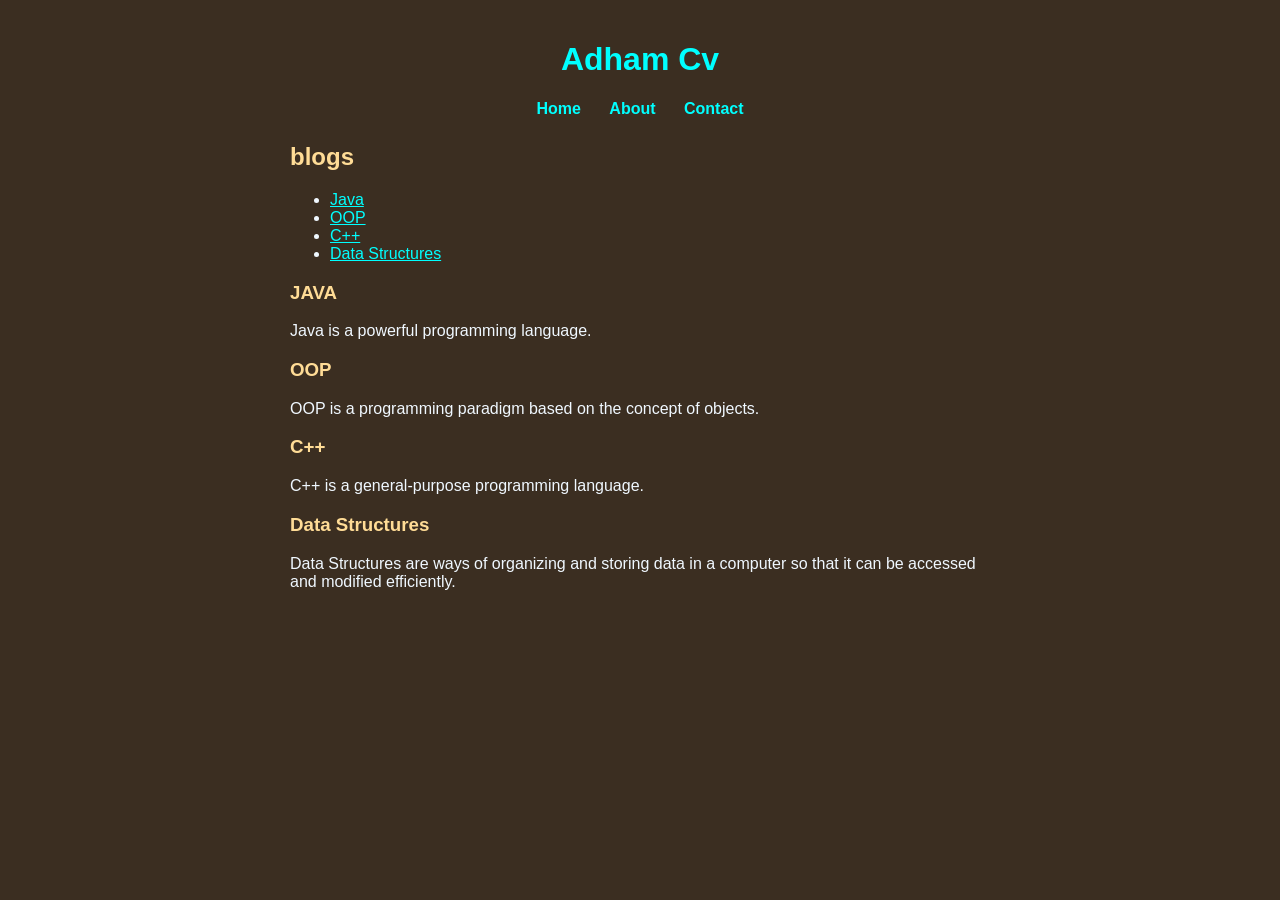
<file: index.html>
<!DOCTYPE html>
<html lang="en">
<head>
    <meta charset="UTF-8">
    <meta name="viewport" content="width=device-width, initial-scale=1.0">
    <title>Adham Cv</title>
    <link rel="stylesheet" href="css/Stylesheet.css">
</head>
<body>
    <header>
        <h1>Adham Cv</h1>
        <nav>
            <a href="index.html">Home</a>
            <a href="about.html">About</a>
            <a href="contact.html">Contact</a>
        </nav>
    </header>
    <main>
        <section>
            <h2 id="blogs"> blogs</h2>
                
            <ul>
                
                <li> <a href="#java"> Java</a></li>
                <li><a href="#oop">OOP</a></li>
                <li><a href="#cpp">C++</a></li>
                <li><a href="#data-structures">Data Structures</a></li> 
                
            </ul>


            
                <h3 id="java">JAVA</h3>
                <P>Java is a powerful programming language.</P>
            

         
                <h3 id="oop">OOP</h3>
                <P>OOP is a programming paradigm based on the concept of objects.</P>
           
            <h3 id="cpp" >C++</h3>
                <P>C++ is a general-purpose programming language.</P>

                <h3 id="data-structures">Data Structures</h3>
                <P>Data Structures are ways of organizing and storing data in a computer so that it can be accessed and modified efficiently.</P>


        </section>
    </main>
</body>
</html>
</file>
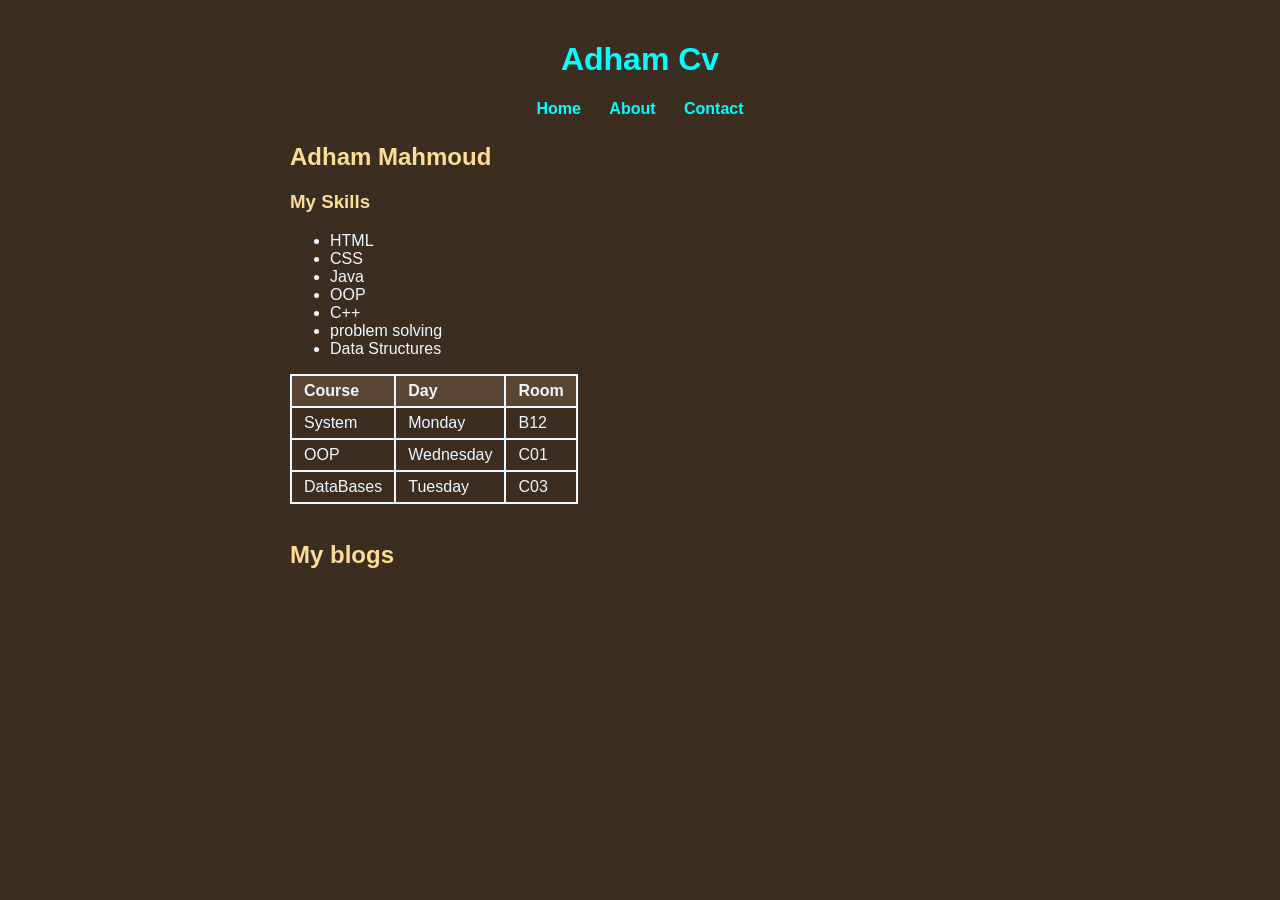
<file: about.html>
<!DOCTYPE html>
<html lang="en">

<head>
    <meta charset="UTF-8">
    <meta name="viewport" content="width=device-width, initial-scale=1.0">
    <title>Adham Cv</title>
    <link rel="stylesheet" href="/css/Stylesheet.css">
</head>
<style>
    table {

        table,
        th,
        td {
            border: solid 4px black;
            width: 60%;
            border-collapse: collapse;
        }
</style>

<body>
    <header>
        <h1>Adham Cv</h1>
        <nav>
            <a href="index.html">Home</a>
            <a href="about.html">About</a>
            <a href="contact.html">Contact</a>
        </nav>
    </header>
    <main>
        <h2>Adham Mahmoud</h2>
        <h3>My Skills</h3>
        <ul>
            <li>HTML</li>
            <li>CSS</li>
            <li>Java</li>
            <li>OOP</li>
            <li>C++</li>
            <li>problem solving</li>
            <li>Data Structures</li>
        </ul>
        <table>
            <thead>
                <tr>
                    <th>Course</th>
                    <th>Day</th>
                    <th>Room</th>
                </tr>
            </thead>
            <tbody>
                <tr>
                    <td>System </td>
                    <td>Monday</td>
                    <td>B12</td>
                </tr>
                <tr>
                    <td>OOP</td>
                    <td>Wednesday</td>
                    <td>C01</td>
                </tr>
                <tr>
                    <td>DataBases</td>
                    <td>Tuesday</td>
                    <td>C03</td>
                </tr>
            </tbody>
        </table>

        <br>


        <a href="index.html#blogs">
            <h2>My blogs</h2>
        </a>


    </main>


</body>

</html>
</file>
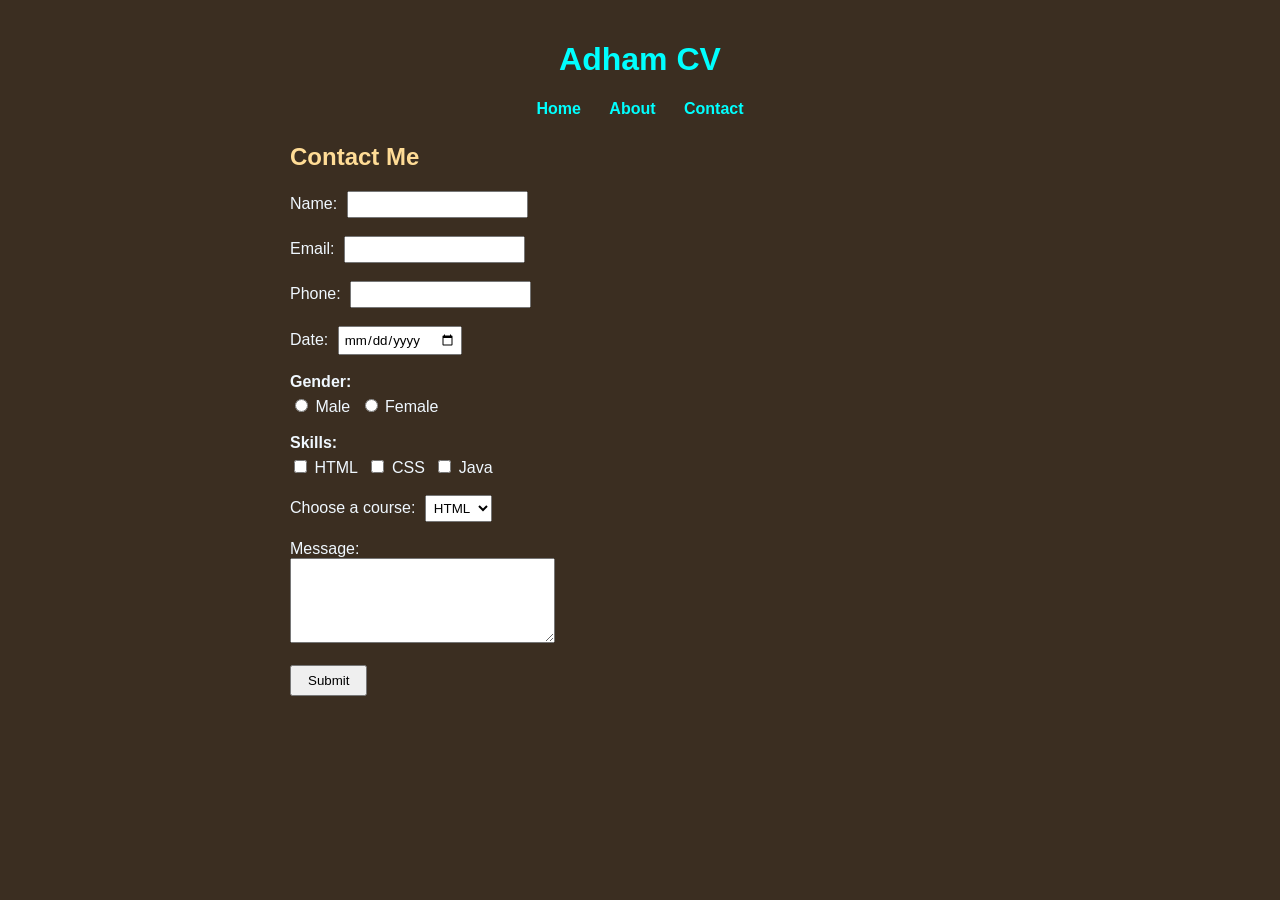
<file: contact.html>
<!DOCTYPE html>
<html lang="en">

<head>
    <meta charset="UTF-8">
    <meta name="viewport" content="width=device-width, initial-scale=1.0">
    <title>Contact - Adham CV</title>
    <link rel="stylesheet" href="css/Stylesheet.css">
</head>

<body>

    <header>
        <h1>Adham CV</h1>

        <nav>
            <a href="index.html">Home</a>
            <a href="about.html">About</a>
            <a href="contact.html">Contact</a>
        </nav>
    </header>

    <main>

        <h2>Contact Me</h2>

        <form>

            <!-- Text -->
            <label for="name">Name:</label>
            <input type="text" id="name" name="name">

            <br><br>

            <!-- Email -->
            <label for="email">Email:</label>
            <input type="email" id="email" name="email">

            <br><br>

            <!-- Number -->
            <label for="phone">Phone:</label>
            <input type="number" id="phone" name="phone">

            <br><br>

            <!-- Date -->
            <label for="date">Date:</label>
            <input type="date" id="date" name="date">

            <br><br>

            <!-- Radio Buttons -->
            <p>Gender:</p>

            <input type="radio" id="male" name="gender" value="male">
            <label for="male">Male</label>

            <input type="radio" id="female" name="gender" value="female">
            <label for="female">Female</label>

            <br><br>

            <!-- Checkboxes -->
            <p>Skills:</p>

            <input type="checkbox" id="html" name="skills" value="html">
            <label for="html">HTML</label>

            <input type="checkbox" id="css" name="skills" value="css">
            <label for="css">CSS</label>

            <input type="checkbox" id="java" name="skills" value="java">
            <label for="java">Java</label>

            <br><br>

            <!-- Dropdown -->
            <label for="course">Choose a course:</label>

            <select id="course" name="course">
                <option value="html">HTML</option>
                <option value="css">CSS</option>
                <option value="java">Java</option>
                <option value="cpp">C++</option>
            </select>

            <br><br>

            <!-- Textarea -->
            <label for="message">Message:</label>

            <br>

            <textarea id="message" name="message" rows="5" cols="30"></textarea>

            <br><br>

            <input type="submit" value="Submit">

        </form>

    </main>

</body>

</html>
</file>
<file: css/Stylesheet.css>
body {
    background-color: rgb(59, 46, 33);
    color: aliceblue;
    font-family: Arial, sans-serif;
    margin: 0;
    padding: 20px;
}

main {
    max-width: 700px;
    margin: 0 auto;
}

h1 {
    color: rgb(0, 255, 255);
    width: 100%;
    text-align: center;
}

h2, h3 {
    color: rgb(255, 220, 150);
}

a {
    color: rgb(0, 255, 255);
}

nav {
    text-align: center;
    margin-bottom: 25px;
}

nav a {
    margin: 0 12px;
    text-decoration: none;
    font-weight: bold;
}

nav a:hover {
    text-decoration: underline;
}

main table {
    border-collapse: collapse;
    margin-top: 15px;
}

main table th,
main table td {
    border: 2px solid aliceblue;
    width: auto;
    padding: 6px 12px;
    text-align: left;
}

main table th {
    background-color: rgb(90, 70, 50);
}

main > a {
    text-decoration: none;
}

label {
    margin-right: 5px;
}

input,
select,
textarea {
    padding: 4px;
    font-family: inherit;
}

input[type="submit"] {
    padding: 6px 16px;
    cursor: pointer;
}

form p {
    margin: 0 0 5px 0;
    font-weight: bold;
}
</file>
